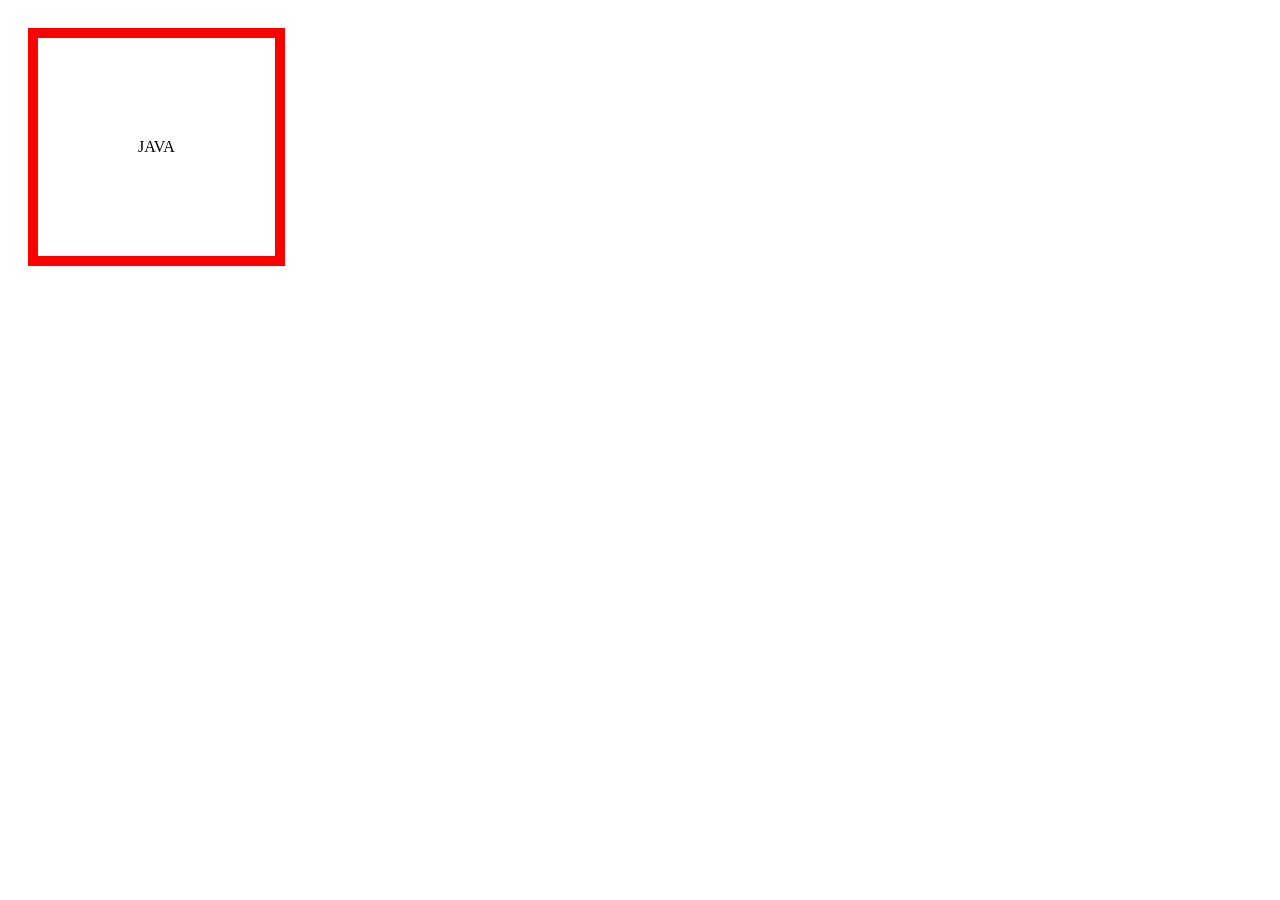
<file: Day 3/box.html>
<!DOCTYPE html>
<html lang="en">
<head>
    <meta charset="UTF-8">
    <meta name="viewport" content="width=device-width, initial-scale=1.0">
    <title>Basic</title>
    <style>
        div{
            border: 10px red solid;
            padding:100px;
            margin:20px;
            position:absolute
        }
    </style>
</head>
<body>

    <div>JAVA</div>
    
</body>
</html>
</file>
